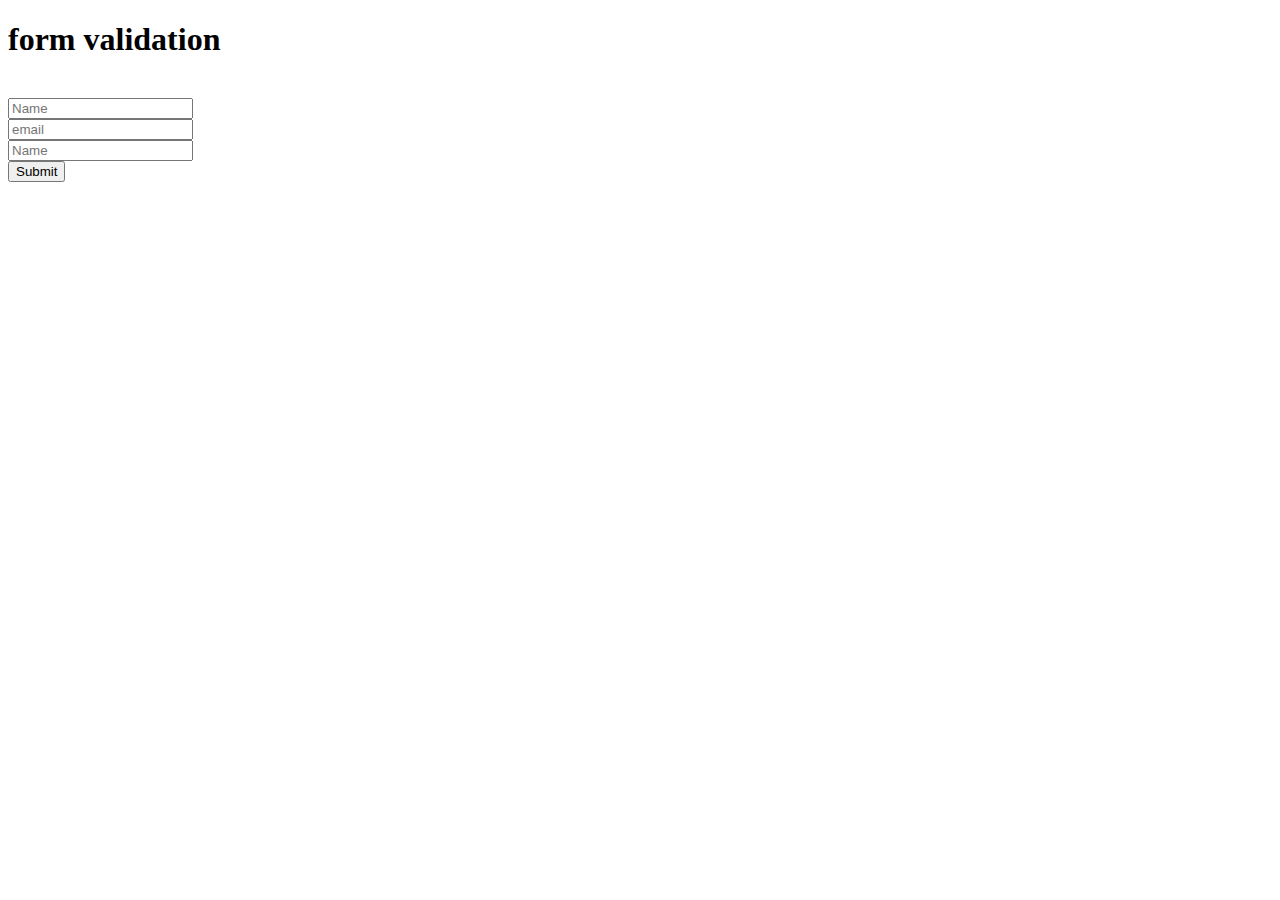
<file: pr.html>
<!DOCTYPE html>
<html>
<head>
	<title></title>
</head>
<body>
	<h1>form validation</h1>
	<br>
	<form method="post" action=validate.php>
	<input type="text" name="Name" placeholder="Name" id="name">
	<br>
	<input type="text" name="Name" placeholder="email" id="email"><br>

	<input type="text" name="Name" placeholder="Name" id="password"><br>
	<input type="submit" name="submit" id="submit">
</form>


</body>
</html>
</file>
